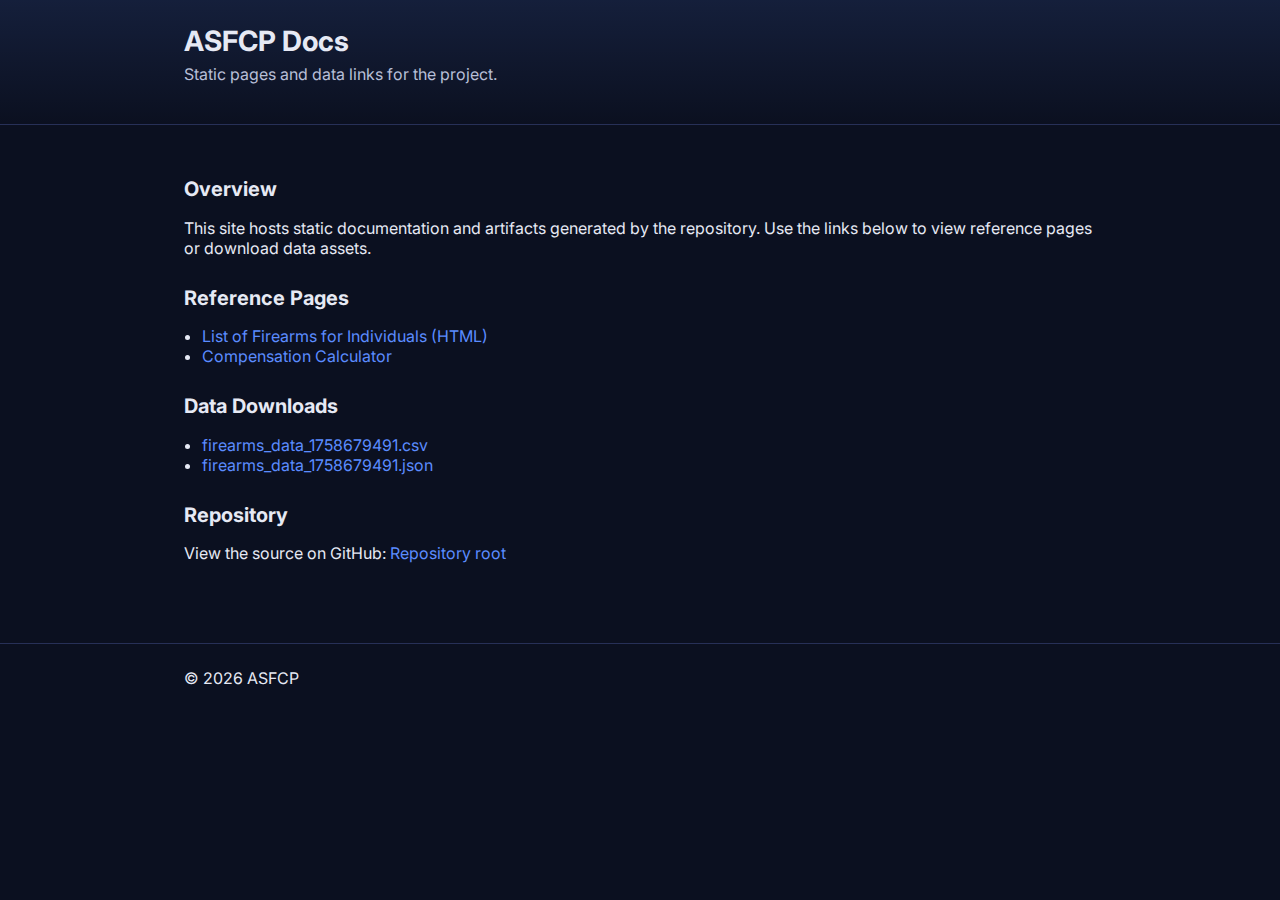
<file: docs/index.html>
<!DOCTYPE html>
<html lang="en">
<head>
  <meta charset="utf-8">
  <meta name="viewport" content="width=device-width, initial-scale=1">
  <title>ASFCP Data Docs</title>
  <meta name="description" content="Static documentation and links for the ASFCP project hosted on GitHub Pages.">
  <link rel="preconnect" href="https://fonts.googleapis.com">
  <link rel="preconnect" href="https://fonts.gstatic.com" crossorigin>
  <link href="https://fonts.googleapis.com/css2?family=Inter:wght@400;600;700&display=swap" rel="stylesheet">
  <link rel="stylesheet" href="./styles.css">
</head>
<body>
  <header class="site-header">
    <div class="container">
      <h1>ASFCP Docs</h1>
      <p class="subtitle">Static pages and data links for the project.</p>
    </div>
  </header>

  <main class="container">
    <section>
      <h2>Overview</h2>
      <p>
        This site hosts static documentation and artifacts generated by the repository.
        Use the links below to view reference pages or download data assets.
      </p>
    </section>

    <section>
      <h2>Reference Pages</h2>
      <ul>
        <li>
          <a href="https://github.com/muz/asfcp/blob/main/ref/list_of_firearms_for_individuals_1758679491.html">List of Firearms for Individuals (HTML)</a>
        </li>
        <li>
          <a href="./compensation-calculator.html">Compensation Calculator</a>
        </li>
      </ul>
    </section>

    <section>
      <h2>Data Downloads</h2>
      <ul>
        <li>
          <a href="https://github.com/muz/asfcp/blob/main/data/firearms_data_1758679491.csv" download>firearms_data_1758679491.csv</a>
        </li>
        <li>
          <a href="https://github.com/muz/asfcp/blob/main/data/firearms_data_1758679491.json" download>firearms_data_1758679491.json</a>
        </li>
      </ul>
    </section>

    <section>
      <h2>Repository</h2>
      <p>
        View the source on GitHub: <a href="https://github.com/muz/asfcp" rel="noopener">Repository root</a>
      </p>
    </section>
  </main>

  <footer class="site-footer">
    <div class="container">
      <p>© <span id="year"></span> ASFCP</p>
    </div>
  </footer>

  <script>
    document.getElementById('year').textContent = new Date().getFullYear();
  </script>
</body>
</html>
</file>
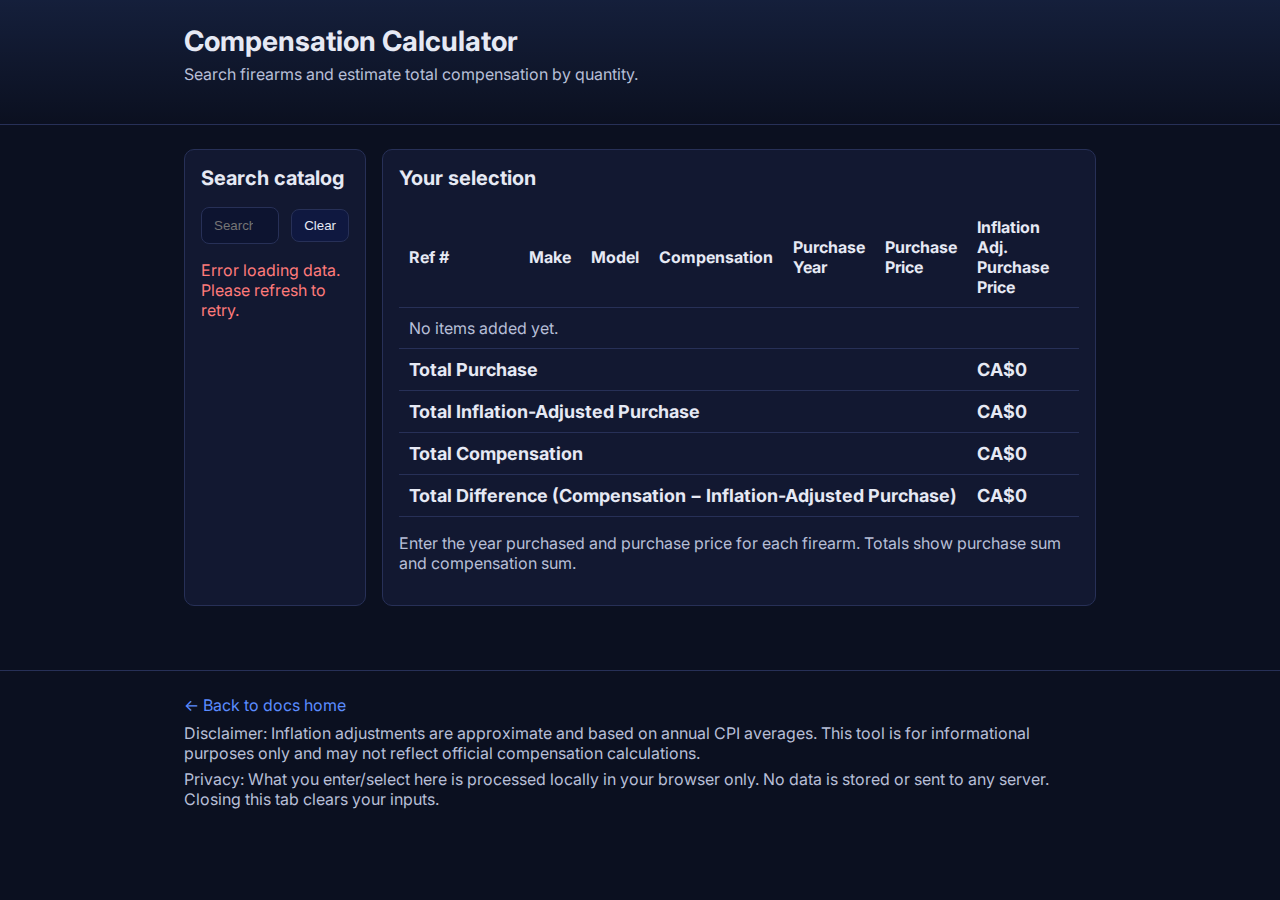
<file: docs/compensation-calculator.html>
<!DOCTYPE html>
<html lang="en">
<head>
  <meta charset="utf-8">
  <meta name="viewport" content="width=device-width, initial-scale=1">
  <title>Compensation Calculator • ASFCP</title>
  <meta name="description" content="Search firearms and estimate total compensation by quantity.">
  <link rel="preconnect" href="https://fonts.googleapis.com">
  <link rel="preconnect" href="https://fonts.gstatic.com" crossorigin>
  <link href="https://fonts.googleapis.com/css2?family=Inter:wght@400;600;700&display=swap" rel="stylesheet">
  <link rel="stylesheet" href="./styles.css">
  <style>
    .toolbar { display: flex; gap: 12px; align-items: center; }
    .panel { background: var(--panel); border: 1px solid var(--border); border-radius: 10px; padding: 16px; }
    .grid { display: grid; gap: 16px; grid-template-columns: 1fr; }
    @media (min-width: 900px) { .grid { grid-template-columns: 1.2fr 1fr; } }
    .input { width: 100%; padding: 10px 12px; border-radius: 8px; border: 1px solid var(--border); background: #0d1430; color: var(--text); }
    .btn { padding: 8px 12px; border-radius: 8px; border: 1px solid var(--border); background: #0f1840; color: var(--text); cursor: pointer; }
    .btn:hover { background: #111c4a; }
    .btn-primary { background: var(--accent); color: #06122e; border-color: transparent; }
    .btn-primary:hover { filter: brightness(0.95); }
    .muted { color: var(--muted); }
    .list { margin: 0; padding: 0; list-style: none; }
    .list li { display: flex; align-items: center; justify-content: space-between; padding: 10px 0; border-bottom: 1px solid var(--border); gap: 12px; }
    .list li:last-child { border-bottom: none; }
    .pill { display: inline-block; padding: 2px 8px; border-radius: 999px; border: 1px solid var(--border); background: #0f1640; font-size: 12px; }
    .table { width: 100%; border-collapse: collapse; }
    .table th, .table td { padding: 10px; border-bottom: 1px solid var(--border); text-align: left; }
    .table input[type=number] { width: 90px; }
    .right { text-align: right; }
    .total { font-weight: 700; font-size: 18px; }
    .error { color: #ff7b7b; }
    .skeleton { background: linear-gradient(90deg, #0e1430, #111a3b, #0e1430); background-size: 200% 100%; animation: shimmer 1.2s infinite; height: 18px; border-radius: 6px; }
    @keyframes shimmer { 0% { background-position: 200% 0; } 100% { background-position: -200% 0; } }
  </style>
</head>
<body>
  <header class="site-header">
    <div class="container">
      <h1>Compensation Calculator</h1>
      <p class="subtitle">Search firearms and estimate total compensation by quantity.</p>
    </div>
  </header>

  <main class="container">
    <div class="grid">
      <section class="panel">
        <h2 style="margin-top:0">Search catalog</h2>
        <div class="toolbar" style="margin-bottom: 12px;">
          <input id="search" class="input" type="search" placeholder="Search by make, model, or reference number…" aria-label="Search firearms" />
          <button id="clearSearch" class="btn" type="button">Clear</button>
        </div>
        <div id="results">
          <div class="skeleton" style="width: 60%; margin: 10px 0;"></div>
          <div class="skeleton" style="width: 80%; margin: 10px 0;"></div>
          <div class="skeleton" style="width: 70%; margin: 10px 0;"></div>
        </div>
        <p id="loadError" class="error" style="display:none"></p>
      </section>

      <section class="panel">
        <h2 style="margin-top:0">Your selection</h2>
        <div style="overflow-x:auto">
          <table class="table" id="selectionTable" aria-describedby="selectionHelp">
            <thead>
              <tr>
                <th style="min-width:120px">Ref #</th>
                <th>Make</th>
                <th>Model</th>
                <th class="right">Compensation</th>
                <th class="right">Purchase Year</th>
                <th class="right">Purchase Price</th>
                <th class="right">Inflation Adj. Purchase Price</th>
                <th></th>
              </tr>
            </thead>
            <tbody id="selectionBody">
              <tr id="emptyRow"><td colspan="8" class="muted">No items added yet.</td></tr>
            </tbody>
            <tfoot>
              <tr>
                <td colspan="6" class="right total">Total Purchase</td>
                <td class="right total" id="totalPurchase">$0</td>
                <td></td>
              </tr>
              <tr>
                <td colspan="6" class="right total">Total Inflation-Adjusted Purchase</td>
                <td class="right total" id="totalPurchaseAdj">$0</td>
                <td></td>
              </tr>
              <tr>
                <td colspan="6" class="right total">Total Compensation</td>
                <td class="right total" id="totalCompensation">$0</td>
                <td></td>
              </tr>
              <tr>
                <td colspan="6" class="right total">Total Difference (Compensation − Inflation-Adjusted Purchase)</td>
                <td class="right total" id="totalDifference">$0</td>
                <td></td>
              </tr>
            </tfoot>
          </table>
        </div>
        <p id="selectionHelp" class="muted">Enter the year purchased and purchase price for each firearm. Totals show purchase sum and compensation sum.</p>
      </section>
    </div>
  </main>

  <footer class="site-footer">
    <div class="container">
      <p><a href="./index.html">← Back to docs home</a></p>
      <p class="muted" style="margin-top:8px">
        Disclaimer: Inflation adjustments are approximate and based on annual CPI averages. This tool is for informational purposes only and may not reflect official compensation calculations.
      </p>
      <p class="muted" style="margin-top:6px">
        Privacy: What you enter/select here is processed locally in your browser only. No data is stored or sent to any server. Closing this tab clears your inputs.
      </p>
    </div>
  </footer>

  <script>
    const DATA_URL = 'https://raw.githubusercontent.com/muz/asfcp/refs/heads/main/data/firearms_data_1758679491.json';

    /** State **/
    let catalog = [];
    const selected = []; // array of { item, year, purchasePrice, id }

    /** DOM **/
    const searchInput = document.getElementById('search');
    const clearBtn = document.getElementById('clearSearch');
    const resultsEl = document.getElementById('results');
    const selectionBody = document.getElementById('selectionBody');
    const emptyRow = document.getElementById('emptyRow');
    const totalCompensationEl = document.getElementById('totalCompensation');
    const totalPurchaseEl = document.getElementById('totalPurchase');
    const totalPurchaseAdjEl = document.getElementById('totalPurchaseAdj');
    const totalDifferenceEl = document.getElementById('totalDifference');
    const loadErrorEl = document.getElementById('loadError');

    // CPI data (inline annual averages)
    let yearToAvgCPI = {}; // { [year]: average CPI }
    let referenceCPI = null; // latest available annual average CPI

    function formatCurrency(cents) {
      try {
        return new Intl.NumberFormat(undefined, { style: 'currency', currency: 'CAD', maximumFractionDigits: 0 }).format(cents);
      } catch (_) {
        return '$' + (cents || 0).toString();
      }
    }

    function renderResults(list) {
      if (!Array.isArray(list) || list.length === 0) {
        resultsEl.innerHTML = '<p class="muted">No results. Try a different search.</p>';
        return;
      }
      resultsEl.innerHTML = '<ul class="list">' + list.map(item => {
        const key = item.firearm_reference_number;
        return `
          <li>
            <div style="min-width:0;">
              <div><strong>${key}</strong> · ${escapeHtml(item.make)} — ${escapeHtml(item.model)}</div>
              <div class="muted">Compensation: <span class="pill">${formatCurrency(item.individual_amount)}</span></div>
            </div>
            <div>
              <button class="btn" data-add="${key}">Add</button>
            </div>
          </li>`;
      }).join('') + '</ul>';

      // Attach handlers
      resultsEl.querySelectorAll('[data-add]').forEach(btn => {
        btn.addEventListener('click', () => {
          const key = btn.getAttribute('data-add');
          const item = catalog.find(x => x.firearm_reference_number === key);
          if (!item) return;
          const id = Date.now() + Math.random(); // unique ID for this instance
          selected.push({ item, year: '', purchasePrice: '', id });
          renderSelection();
        });
      });
    }

    function renderSelection() {
      if (selected.length === 0) {
        selectionBody.innerHTML = '<tr id="emptyRow"><td colspan="7" class="muted">No items added yet.</td></tr>';
        totalCompensationEl.textContent = '$0';
        totalPurchaseEl.textContent = '$0';
        return;
      }

      selectionBody.innerHTML = selected.map(({ item, year, purchasePrice, id }) => {
        const ref = item.firearm_reference_number;
        const compensation = Number(item.individual_amount) || 0;
        return `
          <tr>
            <td>${ref}</td>
            <td>${escapeHtml(item.make)}</td>
            <td>${escapeHtml(item.model)}</td>
            <td class="right">${formatCurrency(compensation)}</td>
            <td class="right">
              <input type="number" min="1914" max="2025" step="1" value="${year}" data-year="${id}" placeholder="Year" style="width: 80px;" />
            </td>
            <td class="right">
              <input type="number" min="0" step="1" value="${purchasePrice}" data-price="${id}" placeholder="0" style="width: 100px;" />
            </td>
            <td class="right"><span data-adjusted="${id}">$0</span></td>
            <td class="right">
              <button class="btn" data-remove="${id}">Remove</button>
            </td>
          </tr>`;
      }).join('');

      updateTotals();

      // Bind year, price and remove events
      selectionBody.querySelectorAll('[data-year]').forEach(input => {
        input.addEventListener('input', () => {
          const id = input.getAttribute('data-year');
          const entry = selected.find(x => x.id == id);
          if (!entry) return;
          entry.year = input.value;
          updateTotals();
        });
      });
      selectionBody.querySelectorAll('[data-price]').forEach(input => {
        input.addEventListener('input', () => {
          const id = input.getAttribute('data-price');
          const entry = selected.find(x => x.id == id);
          if (!entry) return;
          entry.purchasePrice = input.value;
          updateTotals();
        });
      });
      selectionBody.querySelectorAll('[data-remove]').forEach(btn => {
        btn.addEventListener('click', () => {
          const id = btn.getAttribute('data-remove');
          const index = selected.findIndex(x => x.id == id);
          if (index >= 0) {
            selected.splice(index, 1);
            renderSelection();
          }
        });
      });
    }

    function updateTotals() {
      let totalCompensation = 0;
      let totalPurchase = 0;
      let totalPurchaseAdj = 0;
      selected.forEach(({ item, purchasePrice, year, id }) => {
        const comp = Number(item.individual_amount) || 0;
        const price = Number(purchasePrice) || 0;
        totalCompensation += comp;
        totalPurchase += price;
        let adj = 0;
        const y = parseInt(year, 10);
        if (Number.isFinite(y) && y >= 1914) {
          if (y >= 2025) {
            adj = price; // latest year available—no adjustment beyond 2025
          } else if (yearToAvgCPI[y] && referenceCPI) {
            const factor = referenceCPI / yearToAvgCPI[y];
            adj = Math.round(price * factor);
          }
        }
        totalPurchaseAdj += adj;
        const span = selectionBody.querySelector(`[data-adjusted="${id}"]`);
        if (span) span.textContent = formatCurrency(adj);
      });
      totalCompensationEl.textContent = formatCurrency(totalCompensation);
      totalPurchaseEl.textContent = formatCurrency(totalPurchase);
      totalPurchaseAdjEl.textContent = formatCurrency(totalPurchaseAdj);
      totalDifferenceEl.textContent = formatCurrency(totalCompensation - totalPurchaseAdj);
    }

    // Initialize CPI from inline JSON after the page fully loads,
    // because the <script id="cpi-data"> tag is placed after this script block.
    window.addEventListener('load', () => {
      try {
        const el = document.getElementById('cpi-data');
        if (!el) throw new Error('Missing inline CPI data');
        const obj = JSON.parse(el.textContent || '{}');
        yearToAvgCPI = obj || {};
        const years = Object.keys(yearToAvgCPI)
          .map(n => parseInt(n,10))
          .filter(n => Number.isFinite(n))
          .sort((a,b)=>a-b);
        referenceCPI = years.length ? yearToAvgCPI[years[years.length - 1]] : null;
      } catch (e) {
        console.error(e);
      }
      updateTotals();
    });

    function debounce(fn, wait) {
      let t; return (...args) => { clearTimeout(t); t = setTimeout(() => fn(...args), wait); };
    }

    function escapeHtml(str) {
      return String(str || '')
        .replace(/&/g, '&amp;')
        .replace(/</g, '&lt;')
        .replace(/>/g, '&gt;')
        .replace(/"/g, '&quot;')
        .replace(/'/g, '&#39;');
    }

    const doSearch = debounce(() => {
      const q = (searchInput.value || '').toLowerCase().trim();
      if (!q) {
        renderResults(catalog.slice(0, 25));
        return;
      }
      const results = catalog.filter(item => {
        const hay = [
          item.firearm_reference_number,
          item.make,
          item.model
        ].join(' ').toLowerCase();
        return hay.includes(q);
      }).slice(0, 50);
      renderResults(results);
    }, 150);

    async function init() {
      try {
        const res = await fetch(DATA_URL, { cache: 'no-store' });
        if (!res.ok) throw new Error('Failed to load data: ' + res.status);
        const data = await res.json();
        // Normalize and ensure amount is integer
        catalog = (Array.isArray(data) ? data : []).map(x => ({
          firearm_reference_number: String(x.firearm_reference_number || '').trim(),
          make: String(x.make || ''),
          model: String(x.model || ''),
          individual_amount: Number.isFinite(Number(x.individual_amount)) ? parseInt(Number(x.individual_amount)) : 0
        }));
        renderResults(catalog.slice(0, 25));
      } catch (err) {
        console.error(err);
        resultsEl.innerHTML = '';
        loadErrorEl.style.display = '';
        loadErrorEl.textContent = 'Error loading data. Please refresh to retry.';
      }
    }

    searchInput.addEventListener('input', doSearch);
    clearBtn.addEventListener('click', () => { searchInput.value = ''; doSearch(); searchInput.focus(); });
    init();
  </script>
  <script type="application/json" id="cpi-data">
  {
    "1914": 10.3,
    "1915": 10.6,
    "1916": 11.3,
    "1917": 13.1,
    "1918": 15.1,
    "1919": 16.0,
    "1920": 16.8,
    "1921": 14.6,
    "1922": 13.5,
    "1923": 13.7,
    "1924": 13.6,
    "1925": 13.8,
    "1926": 14.4,
    "1927": 14.1,
    "1928": 13.9,
    "1929": 13.8,
    "1930": 13.0,
    "1931": 11.2,
    "1932": 10.3,
    "1933": 10.0,
    "1934": 10.1,
    "1935": 10.4,
    "1936": 10.5,
    "1937": 10.9,
    "1938": 10.7,
    "1939": 10.8,
    "1940": 11.3,
    "1941": 12.6,
    "1942": 14.0,
    "1943": 14.7,
    "1944": 15.0,
    "1945": 15.3,
    "1946": 16.5,
    "1947": 19.1,
    "1948": 20.5,
    "1949": 20.3,
    "1950": 20.8,
    "1951": 22.6,
    "1952": 22.8,
    "1953": 22.9,
    "1954": 23.0,
    "1955": 23.2,
    "1956": 23.9,
    "1957": 24.9,
    "1958": 25.5,
    "1959": 25.9,
    "1960": 26.4,
    "1961": 26.7,
    "1962": 27.3,
    "1963": 28.1,
    "1964": 28.9,
    "1965": 29.6,
    "1966": 31.0,
    "1967": 32.2,
    "1968": 33.8,
    "1969": 36.1,
    "1970": 38.4,
    "1971": 40.0,
    "1972": 41.5,
    "1973": 44.1,
    "1974": 49.8,
    "1975": 55.3,
    "1976": 59.0,
    "1977": 62.9,
    "1978": 67.1,
    "1979": 74.3,
    "1980": 84.4,
    "1981": 94.0,
    "1982": 102.0,
    "1983": 106.0,
    "1984": 109.6,
    "1985": 113.0,
    "1986": 116.2,
    "1987": 120.0,
    "1988": 124.0,
    "1989": 129.0,
    "1990": 134.2,
    "1991": 139.8,
    "1992": 141.9,
    "1993": 143.4,
    "1994": 144.6,
    "1995": 146.9,
    "1996": 148.4,
    "1997": 149.8,
    "1998": 150.9,
    "1999": 153.0,
    "2000": 158.6,
    "2001": 162.6,
    "2002": 164.5,
    "2003": 168.2,
    "2004": 171.2,
    "2005": 176.0,
    "2006": 180.2,
    "2007": 184.0,
    "2008": 189.9,
    "2009": 188.7,
    "2010": 191.5,
    "2011": 197.9,
    "2012": 200.5,
    "2013": 202.3,
    "2014": 204.8,
    "2015": 205.7,
    "2016": 208.0,
    "2017": 211.1,
    "2018": 215.3,
    "2019": 220.8,
    "2020": 221.6,
    "2021": 229.7,
    "2022": 244.6,
    "2023": 251.1,
    "2024": 256.8
  }
  </script>
</body>
</html>
</file>
<file: docs/styles.css>
:root {
  --bg: #0b1020;
  --panel: #121831;
  --text: #e6e9f4;
  --muted: #b7bfd7;
  --accent: #5b8cff;
  --border: #273057;
}

* { box-sizing: border-box; }

html, body {
  padding: 0;
  margin: 0;
  font-family: Inter, system-ui, -apple-system, Segoe UI, Roboto, Helvetica, Arial, "Apple Color Emoji", "Segoe UI Emoji";
  background: var(--bg);
  color: var(--text);
}

.container {
  max-width: 960px;
  margin: 0 auto;
  padding: 24px;
}

.site-header {
  background: linear-gradient(180deg, rgba(91,140,255,0.12), rgba(91,140,255,0));
  border-bottom: 1px solid var(--border);
}

.site-header h1 {
  margin: 0;
  font-size: 28px;
}

.subtitle {
  margin-top: 6px;
  color: var(--muted);
}

main h2 {
  margin-top: 28px;
  font-size: 20px;
}

ul {
  padding-left: 18px;
}

a {
  color: var(--accent);
  text-decoration: none;
}

a:hover { text-decoration: underline; }

.site-footer {
  border-top: 1px solid var(--border);
  margin-top: 40px;
}

.site-footer p { margin: 0; }
</file>
